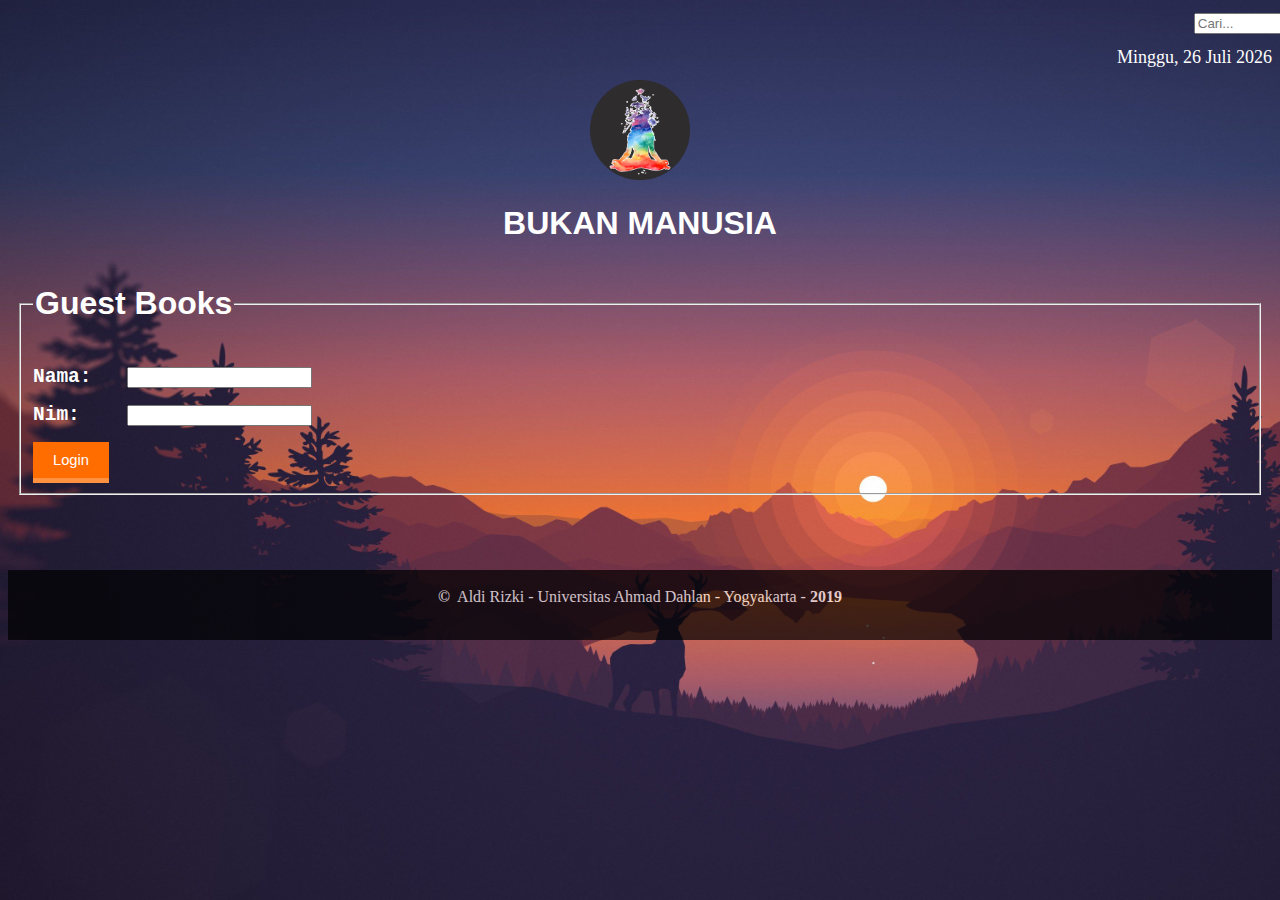
<file: Web4/index.html>
<!DOCTYPE html>
<html>
<head>
	<title>Guest Books</title>
	<link rel="stylesheet" type="text/css" href="css/style1.css">
	<script language="javascript" src="js/java.js"></script>
	<script type='text/javascript'>

</script>
	<style>
		body{
			background-image: url(img/568216.jpg);
			background-repeat: no-repeat;
			background-size: cover;
			background-attachment:fixed;
		}
	</style>
</head>
<body>


	<div class="menubar" align="right">
		<form name="formcari" onSubmit="search()"><pre>																			<input class="search" name="keyword" type="text" placeholder="Cari..." required><input class="button" type="submit" value="Cari"></form></pre>
	
	<font color="white" size="4"><script type="text/javascript">
	var months =['Januari','Februari','Maret','April','Mei','Juni','Juli','Agustus','September','Oktober','November','Desember']; // var = variabel
	var myDays = ['Minggu','Senin','Selasa','Rabu','Kamis','Jum&#39;at','Sabtu']; // var = variabel
	var date = new Date(); // var = variabel
	var day = date.getDate(); // var = variabel		get = menampilkan data
	var month = date.getMonth(); // var = variabel		get = menampilkan data
	var thisDay = date.getDay(), // var = variabel		get = menampilkan data

    thisDay = myDays[thisDay];
	var yy = date.getYear(); // var = variabel		get = menampilkan data
	var year = (yy < 1000) ? yy + 1900 : yy; // var = variabel
	document.write(thisDay + ', ' + day + ' ' + months[month] + ' ' + year); //document.write = menampilkan output
	
	</script></font>

	</div>

	<div class="menu">
		<br>
		<center><img src="img/1.png" height="100px"></center>
		<center><h1>BUKAN MANUSIA</h1></center>

		<?php
		$Nama = $NIM ="";
	if($_SERVER["REQUEST_METHOD"]== "POST"&& isset($_POST["Nama"])&& isset($_POST["NIM"])){
		$Nama =$_POST["Nama"];
		$NIM = $_POST["NIM"];
	}
	?>
		<form action="guest.php" method="POST">
			<fieldset>
				<legend><h1>Guest Books</h1></legend>
	<pre><h2>Nama:	<input type="text" name="Nama" required="required"></h2></pre>
	<pre><h2>Nim:	<input type="number" name="NIM" required="required"></h2></pre>
	<input type="submit" value="Login" class="tombol"><br>
	

</fieldset>
</form>
	</div>

		<br>
		<br>
	
	<div class="footer">
		<br>
		<font color="white"><b>&copy</b></font>&nbsp Aldi Rizki - Universitas Ahmad Dahlan - Yogyakarta - <font color="white"><b>2019</b></font>
	</div>

</body>
</html>
</file>
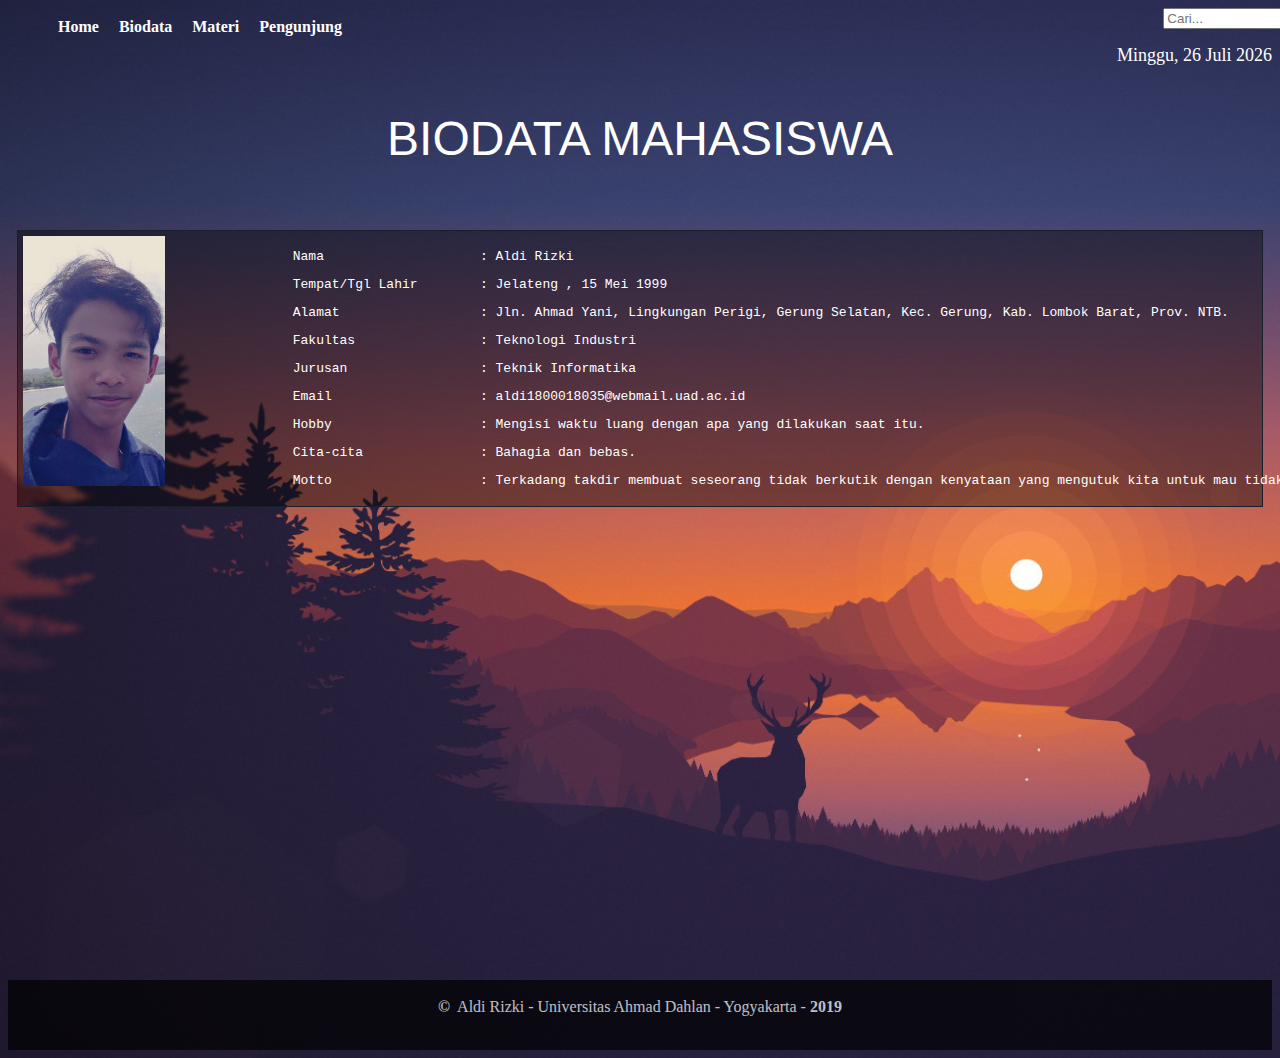
<file: Web4/biodata.html>
<HTML>
 <head>

	<title>BIODATA MAHASISWA</title>
	<link rel="stylesheet" type="text/css" href="css/style1.css">
	<script language="javascript" src="js/java.js"></script>
	<style>
		body{
			background-image: url(img/568216.jpg);
			background-repeat: no-repeat;
			background-size: cover;
		}
	</style>
		</head>
		
	<body>
		<div class="menubar" align="right">
		<ul>
			<li><a href="home.html"><b>Home</b></a></li>
			<li><a href="biodata.html"><b>Biodata</b></a></li>
			<li><a href="materi.html"><b>Materi</a></b></li>
			<li><a href="guestbooks.php"><b>Pengunjung</a></b></li>
		</ul>
		<form name="formcari" onSubmit="search()"><pre>													<input class="search" name="keyword" type="text" placeholder="Cari..." required><input class="button" type="submit" value="Cari"></form></pre>

	<font color="white" size="4"><script type="text/javascript">
	var months =['Januari','Februari','Maret','April','Mei','Juni','Juli','Agustus','September','Oktober','November','Desember'];
	var myDays = ['Minggu','Senin','Selasa','Rabu','Kamis','Jum&#39;at','Sabtu'];
	var date = new Date();
	var day = date.getDate();
	var month = date.getMonth();
	var thisDay = date.getDay(),

    thisDay = myDays[thisDay];
	var yy = date.getYear();
	var year = (yy < 1000) ? yy + 1900 : yy;
	document.write(thisDay + ', ' + day + ' ' + months[month] + ' ' + year);
	</script></font>
	</div>
	<div class="menu">
		
		<br>
			<br>
		<br>
	  <center> <font color="white" size="7">BIODATA MAHASISWA</font><br><br><br></center>
		
		<br>
		<div style="background-color: #0006; border: 1px solid #17202A; height: auto; margin: 10px 0px; padding: 5px; text-align: left; width: auto; ">
		<img src="img/1.jpg" align="left" width="11.5%"/>
		
		<font color="white">
		<pre><p>		Nama 			: Aldi Rizki</p></pre>
		<pre><p>		Tempat/Tgl Lahir	: Jelateng , 15 Mei 1999</p></pre>
		<pre><p>		Alamat 			: Jln. Ahmad Yani, Lingkungan Perigi, Gerung Selatan, Kec. Gerung, Kab. Lombok Barat, Prov. NTB.</p></pre>
		<pre><p>		Fakultas 		: Teknologi Industri</p></pre>
		<pre><p>		Jurusan			: Teknik Informatika</p></pre>
		<pre><p>		Email 			: aldi1800018035@webmail.uad.ac.id</p></pre>
		<pre><p>		Hobby 			: Mengisi waktu luang dengan apa yang dilakukan saat itu.</p></pre>
		<pre><p>		Cita-cita 		: Bahagia dan bebas.</p></pre>
		<pre><p>	   	Motto 			: Terkadang takdir membuat seseorang tidak berkutik dengan kenyataan yang mengutuk kita untuk mau tidak mau harus mau.</p></pre>
			</font>
		
		</div>
	</div>
	<div class="footer">
		<br>
		<font color="white"><b>&copy</b></font>&nbsp Aldi Rizki - Universitas Ahmad Dahlan - Yogyakarta - <font color="white"><b>2019</b></font>
	</div>
	</body>
    </HTML>
</file>
<file: Web4/css/style1.css>
.menubar{
	background-color: transparent;
	width:100%;
	height:40px;
}
.menubar ul {
	list-style: none;
}
.menubar ul li {
	float: left;
}
.menubar ul li  a {
	text-decoration: none;
	color: #fff;
	float: left;
	padding:10px;
}
.menubar ul li a:hover {
	background-color: #333;
}
.menu{
	float: center;
	color: white;
	height: 100%;
	text-align: left;
	font-family: arial;
	padding: 9px;
}

.tombol{
  background:#FF6C00;
  color:white;
  border-top:0;
  border-left:0;
  border-right:0;
  border-bottom:5px solid #FF9140;
  padding:10px 20px;
  text-decoration:none;
  font-family:sans-serif;
  font-size:11pt;
}

.footer{
	background-color: black;
	opacity: 0.7;
	width: 100%;
	height: 70px;
	bottom: 0px;
	margin-bottom: 1px;
	padding: 0;
	overflow: hidden;
	text-align: center;
	margin-top: 30px;
	color: white;
	font-family: Sniglet;
}
</file>
